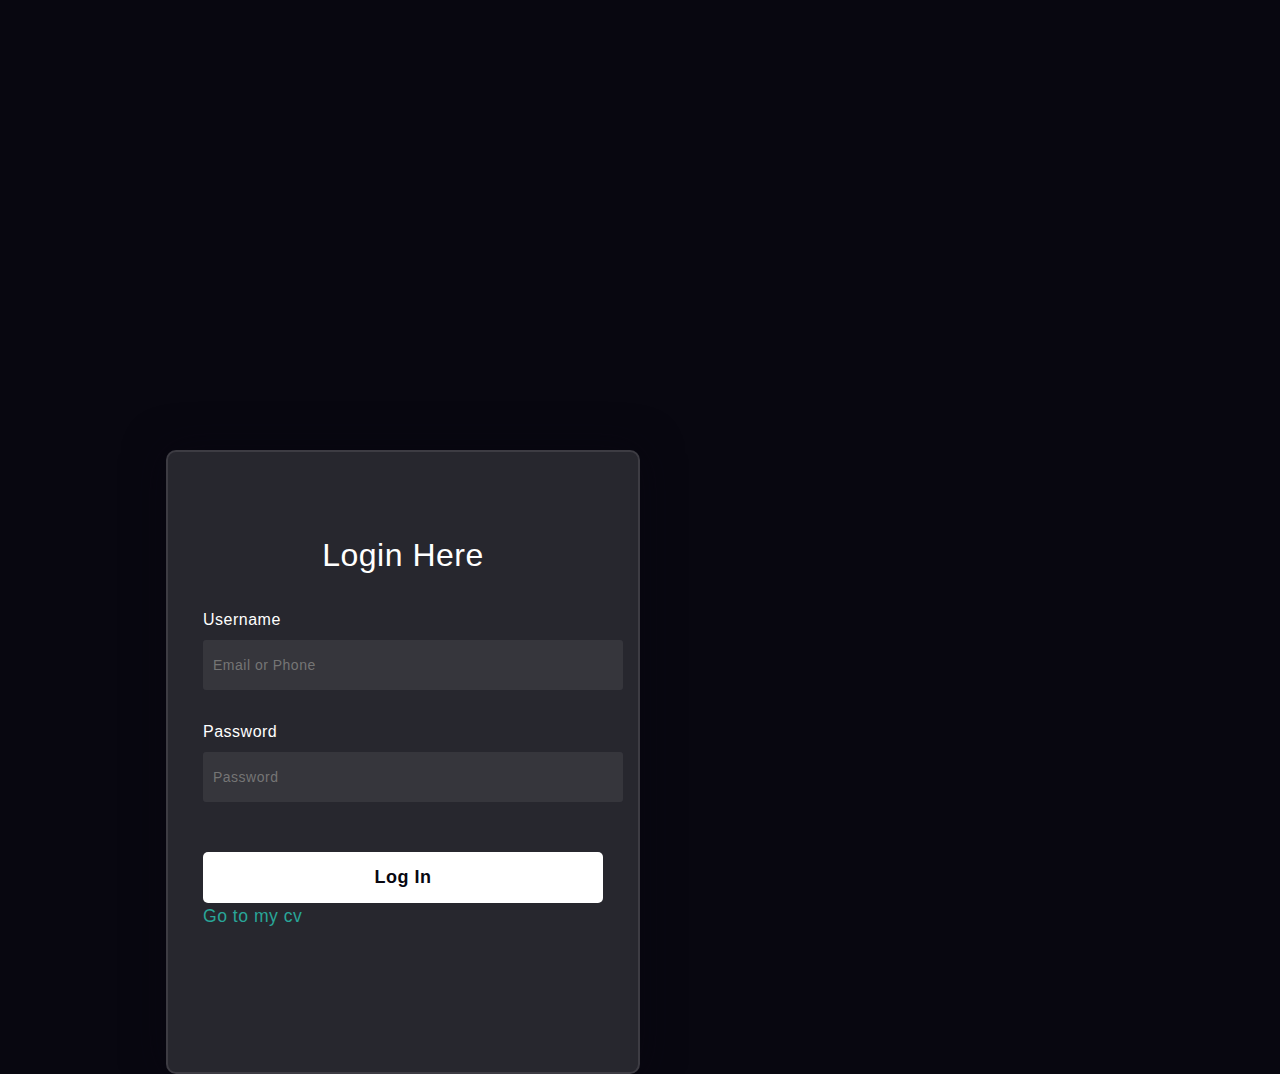
<file: index.html>
<!DOCTYPE html>
<html lang="en">
<head>
    <meta charset="UTF-8">
    <meta name="viewport" content="width=device-width, initial-scale=1.0">
    <title>Personal Portfolio</title>
    <link rel="stylesheet" href="style.css">
</head>
<body>
    <form>
        <h3>Login Here</h3>

        <label for="username">Username</label>
        <input type="text" placeholder="Email or Phone" id="username">

        <label for="password">Password</label>
        <input type="password" placeholder="Password" id="password">

        <button >Log In</button>
        <a class="mycv" href="index2.html"> Go to my cv</a>
    </form>
   
</body>
</html>
</file>
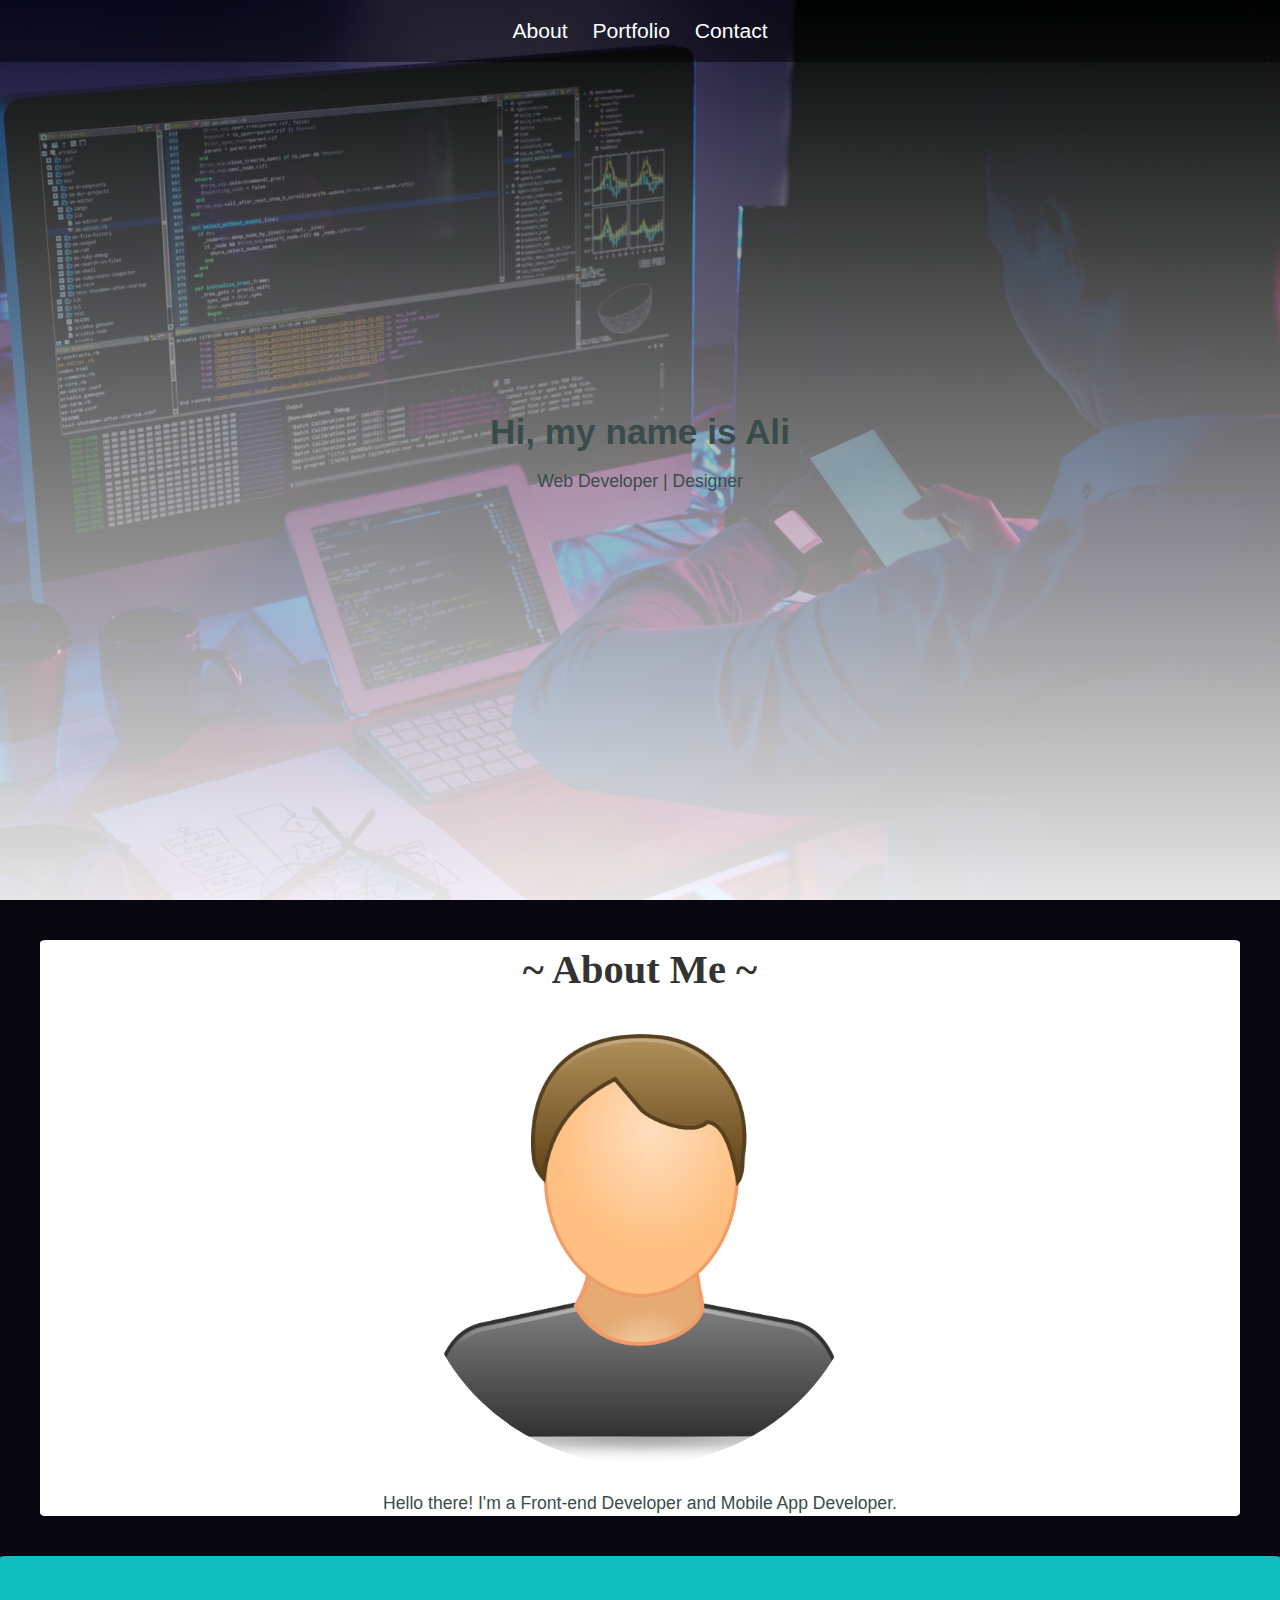
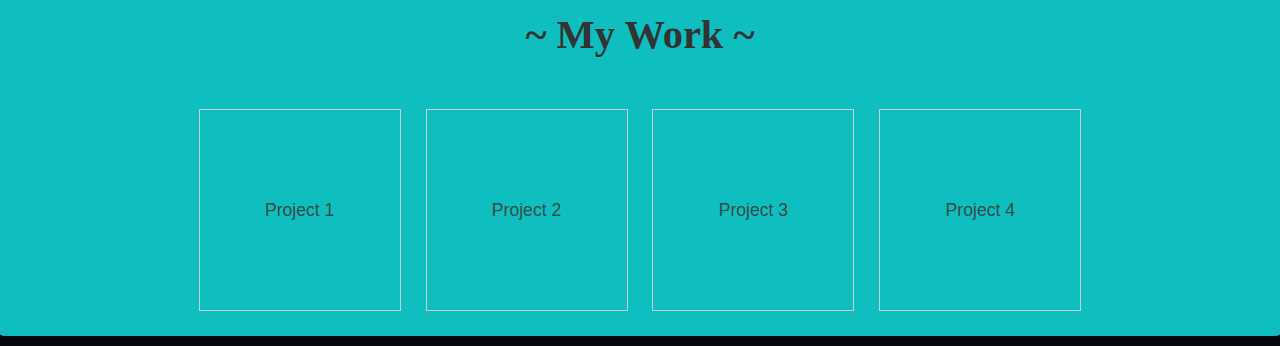
<file: index2.html>
<!DOCTYPE html>
<html lang="en">
<head>
    <meta charset="UTF-8">
    <meta name="viewport" content="width=device-width, initial-scale=1.0">
    <title>Document</title>
    <link rel="stylesheet" href="style.css">
</head>
<body>
    <header class="header-background">
        <nav>
            <ul>
                <li><a href="#about">About</a></li>
                <li><a href="#portfolio">Portfolio</a></li>
                <li><a href="index3.html">Contact</a></li>
            </ul>
        </nav>
        <div class="header-content">
            <h1>Hi, my name is Ali</h1>
            <p>Web Developer | Designer</p>
        </div>
    </header>

        <section id="about">
            <h2>~ About Me ~</h2>
            <img src="images/user.png" alt="Ali" class="profile-photo">
            <p>Hello there! I'm a Front-end Developer and Mobile App Developer.
            </section>
    <section id="portfolio">
        <h2>~ My Work ~</h2>  
        <div class="project" id="project1">Project 1</div>
        <div class="project" id="project2">Project 2</div>
        <div class="project" id="project3">Project 3</div>
        <div class="project" id="project4">Project 4</div>        
    </section>
</body>
</html>
</file>
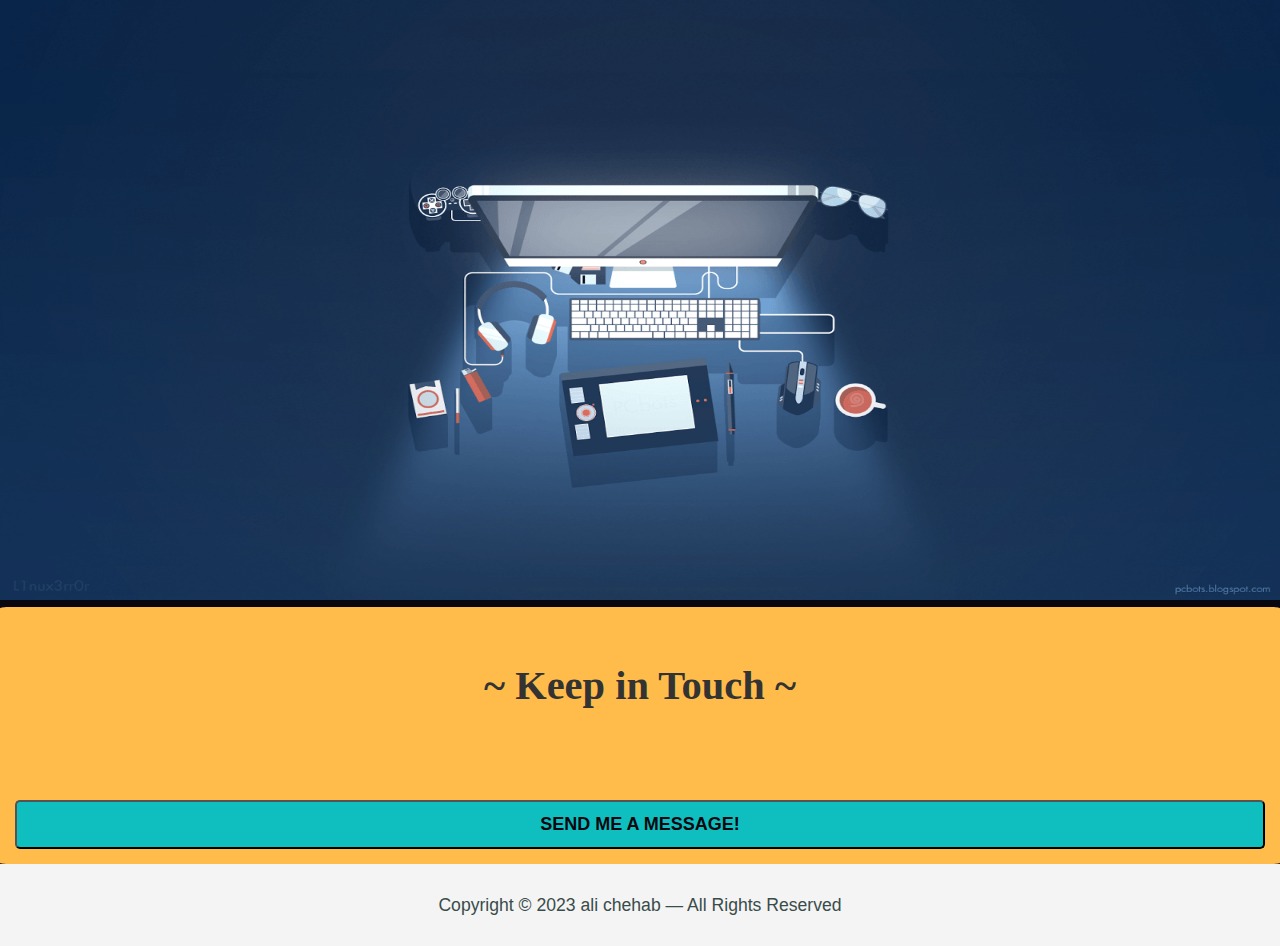
<file: index3.html>
<!DOCTYPE html>
<html lang="en">
<head>
    <meta charset="UTF-8">
    <meta name="viewport" content="width=device-width, initial-scale=1.0">
    <title>Document</title>
    <link rel="stylesheet" href="style.css">
</head>
<body>
    <div class="imagef">
    <img src="images/OIP.jpg" alt="zx">
</div>
    <section id="contact">
        <h2>~ Keep in Touch ~</h2>
        <button class="btn btn-default td-btn outline white">Send me a message!</button>
    </section>

<footer>
    <p>Copyright © 2023 ali chehab — All Rights Reserved</p>
</footer>
</body>
</html>
</file>
<file: style.css>
html {
    font-size: 110%;
}

body {
    margin: 0;
    padding: 0;
    font-family: 'Work Sans', Helvetica, sans-serif;
    color: #394c4a;
    line-height: 1.5;
    overflow-x: hidden;
    box-sizing: border-box;
}
body{
    background-color: #080710;
}

form{
    height: 520px;
    width: 400px;
    background-color: rgba(255,255,255,0.13);
    position: absolute;
    top: 50%;
    right: 50%;
    border-radius: 10px;
    border: 2px solid rgba(255,255,255,0.1);
    box-shadow: 0 0 40px rgba(8,7,16,0.6);
    padding: 50px 35px;
}
form *{
    font-family: 'Poppins',sans-serif;
    color: #ffffff;
    letter-spacing: 0.5px;
    outline: none;
    border: none;
}
form h3{
    font-size: 32px;
    font-weight: 500;
    line-height: 42px;
    text-align: center;
}

label{
    display: block;
    margin-top: 30px;
    font-size: 16px;
    font-weight: 500;
}
input{
    display: block;
    height: 50px;
    width: 100%;
    background-color: rgba(255,255,255,0.07);
    border-radius: 3px;
    padding: 0 10px;
    margin-top: 8px;
    font-size: 14px;
    font-weight: 300;
}
button{
    margin-top: 50px;
    width: 100%;
    background-color: #ffffff;
    color: #080710;
    padding: 15px 0;
    font-size: 18px;
    font-weight: 600;
    border-radius: 5px;
    cursor: pointer;
}
  .mycv {
    text-decoration: none;
    text-align: center;

}
.header-background {
    background: linear-gradient(rgba(3, 7, 7, 0.526), rgba(255, 254, 253, 0.9)), 
                url("images/R.jpg") center center fixed;
    background-size: cover;
    text-align: center;
    height: 100vh; 
    display: flex;
    flex-direction: column;
    justify-content: center;
    align-items: center;
}

nav {
    width: 100%;
    position: absolute;
    top: 0;
    left: 0;
    background: rgba(0, 0, 0, 0.5);
    padding: 15px 0;
}

nav ul {
    list-style: none;
    margin: 0 auto;
    padding: 0;
    text-align: center;
}

nav ul li {
    display: inline;
    margin: 0 10px;
}

nav ul li a {
    color: white;
    text-decoration: none;
    font-size: 1.2rem;
}

.header-content img {
    max-width: 250px;
    border-radius: 50%;
}

.header-content h1, .header-content p {
    margin: 0.5rem 0;

}

#about {
    background-color: #ffffff; 
    padding-left: 40px;
    padding-right: 40px;
    margin: 40px;
    border-radius: 0.5%;
    text-align: center;
}

.profile-photo {
    max-width: 40%;
    height: auto; 
    border-radius: 50%; 
}

#portfolio {
    background-color: #0fbfbf; 
    padding: 15px;
    border-radius: 0.5%;
    text-align: center;
    margin-bottom: 10px;
}

.project {
    width: 200px;
    height: 200px;
    border: 1px solid #ccc;
    margin: 10px;
    display: inline-block;
    line-height: 200px;
}

#contact {
    background-color: #ffbc4b; 
    padding: 15px;
    border-radius: 0.5%;
    text-align: center;
}

.td-btn {
    padding: 12px 36px;
    text-transform: uppercase;
     background-color: #0fbfbf; 

}

footer {
    background-color: #f4f4f4;
    text-align: center;
    padding: 10px;
}

h2 {
    color: #333;
    font-family: 'Unica One', cursive;
    font-size: 2.3rem;
}

a {
    color: #29a598;
}
.imagef img {
    width: 100%;
    height: 600px;
}
</file>
